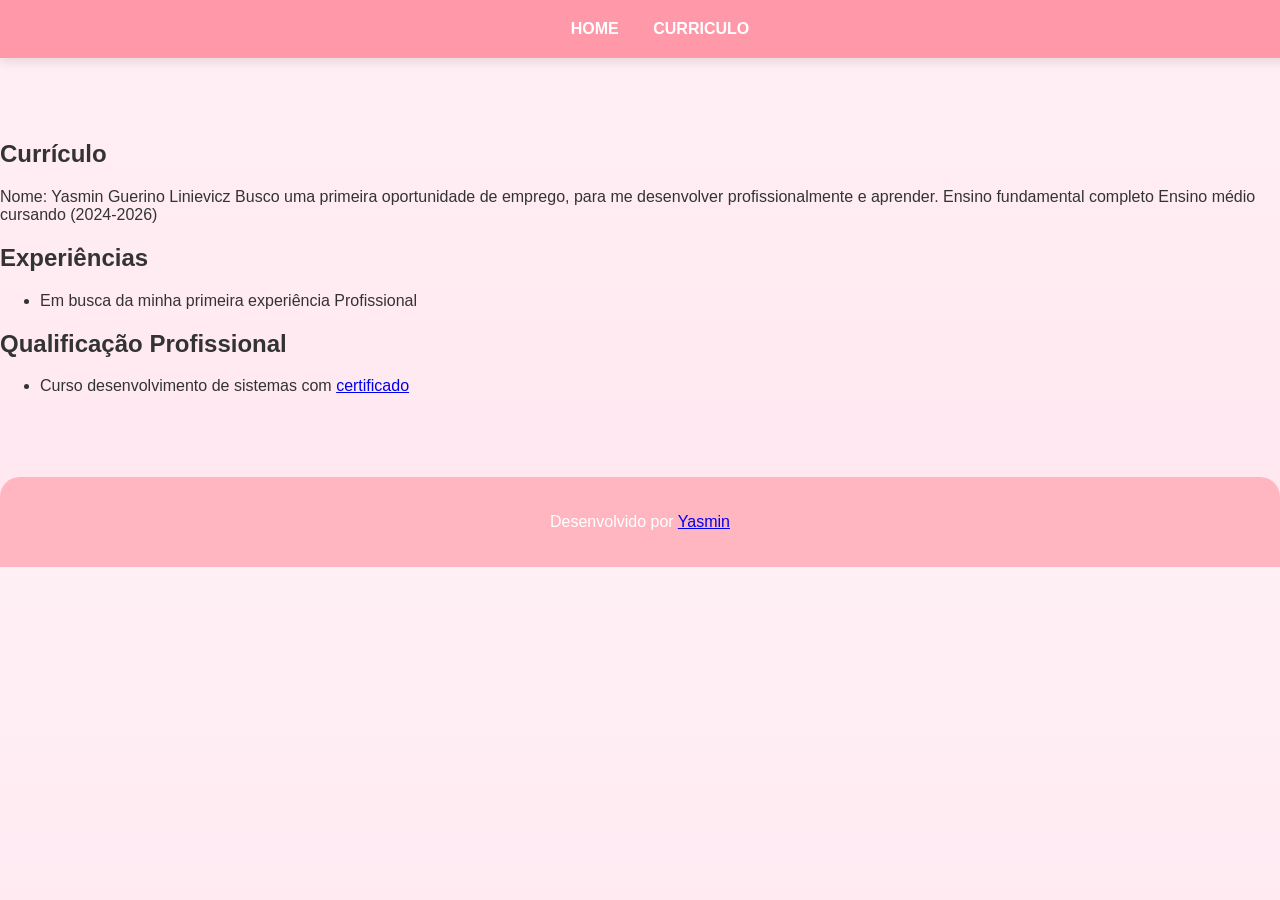
<file: curriculo.html>
<!DOCTYPE html>
<html lang="pt-br">
<head>
    <meta charset="UTF-8">
    <meta name="viewport" content="width=device-width, initial-scale=1.0">
    <title>Meu portfolio yasmin</title>
    <link rel="stylesheet" href="./style.css">
<link rel="stylesheet" href="https://cdnjs.cloudflare.com/ajax/libs/font-awesome/6.0.0-beta3/css/all.min.css">
</head>
<body>
     <header class="cabecalho">
        <nav class="cabecalho-menu">
            <a class="cabecalho-menu-links" href="index.html">HOME</a>
            <a class="cabecalho-menu-links" href="curriculo.html">CURRICULO</a>
        </nav>

    </header>

    <main class="conteudo">
        <section class="apresentacao-conteudo">
            <h1 class="apresentacao-conteudo-titulo">Currículo</h1>
            <p class="apresentacao-conteudo-texto">
                Nome: Yasmin Guerino Linievicz
            Busco uma primeira oportunidade de emprego, para me desenvolver profissionalmente e aprender.
                Ensino fundamental completo
                Ensino médio cursando (2024-2026)
            </p>
            <h2 class="apresentacao-conteudo-titulo">Experiências</h2>

            <p class="apresentacao-conteudo-texto">
                <ul class="apresentacao-conteudo-texto">
                   <li>Em busca da minha primeira experiência Profissional</li>
            
                </ul>
            </p>

            <h2 class="apresentacao-conteudo-titulo">Qualificação Profissional</h2>

            <p class="apresentacao-conteudo-texto">
                <ul class="apresentacao-conteudo-texto">
                   <li>Curso desenvolvimento de sistemas com <a href="linkdocertificado">certificado</a></li>
        
                </ul>
            </p>


        </section>
    </main>

    <br></br>

<footer class="rodape">

<p>
    Desenvolvido por <a href="https://gitbub.com/yaskult17">Yasmin</a>
</p>

</footer>
</body>
</html>
</file>
<file: style.css>
/* Reset e fonte */
body { font-family: 'Poppins', sans-serif; margin:0; padding:0; background: linear-gradient(to bottom, #fff0f5 0%, #ffe6f0 100%); color:#333; overflow-x:hidden; }
header { background:#ff99aa; padding:20px; text-align:center; position:fixed; width:100%; top:0; z-index:100; box-shadow:0 4px 10px rgba(0,0,0,0.1);}
header .logo { color:white; font-weight:bold; font-size:28px; margin-bottom:8px; display:block; }
header nav a { margin: 0 15px; color:white; text-decoration:none; font-weight:bold; cursor:pointer; transition:0.3s; }
header nav a.active, header nav a:hover { text-decoration: underline; }
main { padding-top:120px; }

/* Tabs */
.tab { display:none; padding:50px; text-align:center; opacity:0; transform: translateX(50px); transition: all 0.6s ease; }
.tab.active { display:block; opacity:1; transform: translateX(0); }

/* Hero */
.hero { position:relative; background:#ffd6e0; border-radius:20px; padding:100px 20px; margin-bottom:40px; box-shadow: 0 8px 20px rgba(0,0,0,0.1); overflow:hidden;}
.main-title { font-family: 'Fredoka One', cursive; font-size:4rem; color:#ff66aa; text-shadow: 3px 3px 0 #fff, -3px -3px 0 #fff, 2px 2px 0 #ffb6c1; margin-bottom:20px; position:relative; z-index:2;}
.hero p { font-size:1.3rem; margin-bottom:30px; position:relative; z-index:2;}
button { padding:14px 28px; background:#ff66aa; color:white; border:none; border-radius:14px; cursor:pointer; transition: transform 0.2s; position:relative; z-index:2;}
button:hover { transform: translateY(-3px); }

/* Hero donuts animados */
.hero-donuts .donut-circle { width:40px; height:40px; background: radial-gradient(circle at 30% 30%, #ff99aa, #ff66aa); border-radius:50%; position:absolute; animation: floatHero 6s ease-in-out infinite; opacity:0.7; }
.circle1 { top:-10px; left:-20px; animation-delay:0s; }
.circle2 { top:20px; right:-20px; animation-delay:2s; }
.circle3 { bottom:-10px; left:50%; transform:translateX(-50%); animation-delay:4s; }
@keyframes floatHero { 0%,100% { transform: translateY(0) rotate(0deg); } 50% { transform: translateY(-20px) rotate(15deg); } }

/* Cards */
.cards { display:flex; flex-wrap:wrap; justify-content:center; gap:25px; margin-top:20px; }
.card { background:white; border-radius:16px; padding:10px; width:260px; box-shadow:0 6px 20px rgba(0,0,0,0.1); transition: transform 0.3s, box-shadow 0.3s, opacity 0.6s; opacity:0; transform: translateY(20px); }
.card.show { opacity:1; transform: translateY(0); }
.card:hover { transform: translateY(-5px) rotate(-2deg); box-shadow:0 10px 25px rgba(0,0,0,0.15); }
.card img { width:100%; height:180px; object-fit:cover; border-radius:12px; }
.card h3 { color:#ff66aa; margin:10px 0 5px; }
.card p { font-size:0.9rem; margin-bottom:5px; }
.price { font-weight:bold; color:#ff66aa; }

/* Formulário */
form { display:flex; flex-direction:column; max-width:400px; margin:0 auto; gap:12px; }
input, textarea { padding:14px; border-radius:12px; border:1px solid #ddd; width:100%; }
button[type="submit"] { background:#ff66aa; color:white; border:none; cursor:pointer; transition:0.2s; }
button[type="submit"]:hover { transform: translateY(-3px); }

/* Footer */
footer { text-align:center; padding:20px; background:#ffb6c1; color:white; margin-top:30px; border-top-left-radius:20px; border-top-right-radius:20px; }

/* Donuts de fundo */
.donut-bg { width:60px; height:60px; background: radial-gradient(circle at 30% 30%, #ff99aa, #ff66aa); border-radius:50%; position:absolute; animation: floatBg 8s ease-in-out infinite; opacity:0.3; }
.donut1 { top:20%; left:10%; animation-delay:0s; }
.donut2 { top:50%; left:80%; animation-delay:2s; }
.donut3 { top:70%; left:40%; animation-delay:4s; }
.donut4 { top:30%; left:60%; animation-delay:6s; }
.donut5 { top:10%; left:75%; animation-delay:1s; }
@keyframes floatBg { 0%,100% { transform: translateY(0) rotate(0deg); } 50% { transform: translateY(-15px) rotate(15deg); } }
</file>
